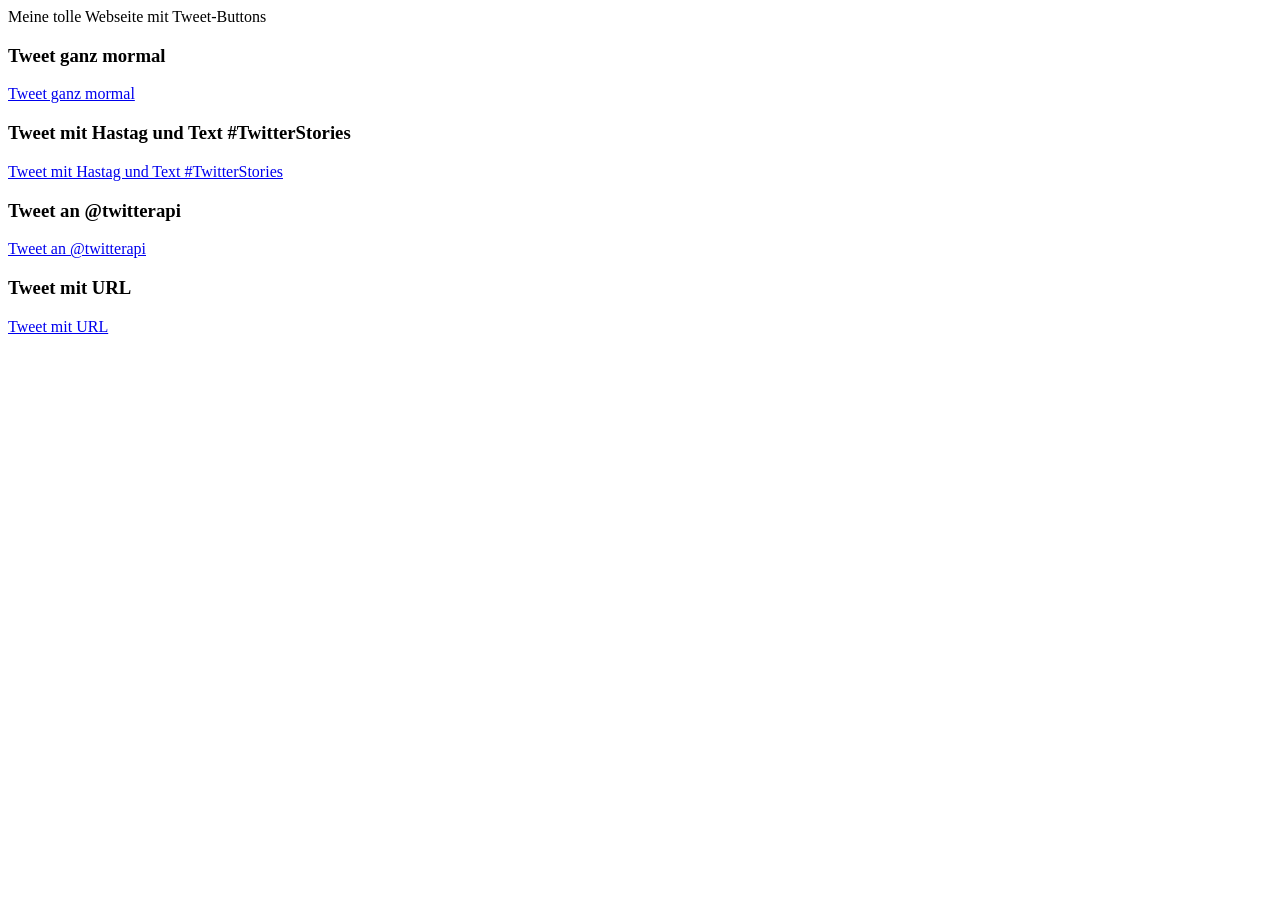
<file: excercise/06_twitter/01_tweet_button.html>
<!DOCTYPE HTML PUBLIC "-//W3C//DTD HTML 4.01 Transitional//EN"
        "http://www.w3.org/TR/html4/loose.dtd">
<html>
<head>
    <title>Tweet-Button</title>
</head>
<body>
    Meine tolle Webseite mit Tweet-Buttons

    <script>!function(d,s,id){var js,fjs=d.getElementsByTagName(s)[0];if(!d.getElementById(id)){js=d.createElement(s);js.id=id;js.src="https://platform.twitter.com/widgets.js";fjs.parentNode.insertBefore(js,fjs);}}(document,"script","twitter-wjs");</script>

    <p>
        <h3>Tweet ganz mormal</h3>
        <a href="https://twitter.com/share" class="twitter-share-button" data-lang="en">Tweet ganz mormal</a>
    </p>

    <p>
        <h3>Tweet mit Hastag und Text #TwitterStories</h3>
        <a href="https://twitter.com/intent/tweet?button_hashtag=TwitterStories&text=My%20story%20is%20about%20what's%20happening%20today" class="twitter-hashtag-button" data-lang="en" data-related="jasoncosta">Tweet mit Hastag und Text #TwitterStories</a>
    </p>

    <p>
        <h3>Tweet an @twitterapi</h3>
        <a href="https://twitter.com/intent/tweet?screen_name=twitterapi" class="twitter-mention-button" data-lang="en">Tweet an @twitterapi</a>
    </p>

    <p>
        <h3>Tweet mit URL</h3>
        <a href="https://twitter.com/share" class="twitter-share-button" data-url="http://bit.ly/twitter-api-announce" data-lang="en">Tweet mit URL</a>
    </p>

</body>
</html>
</file>
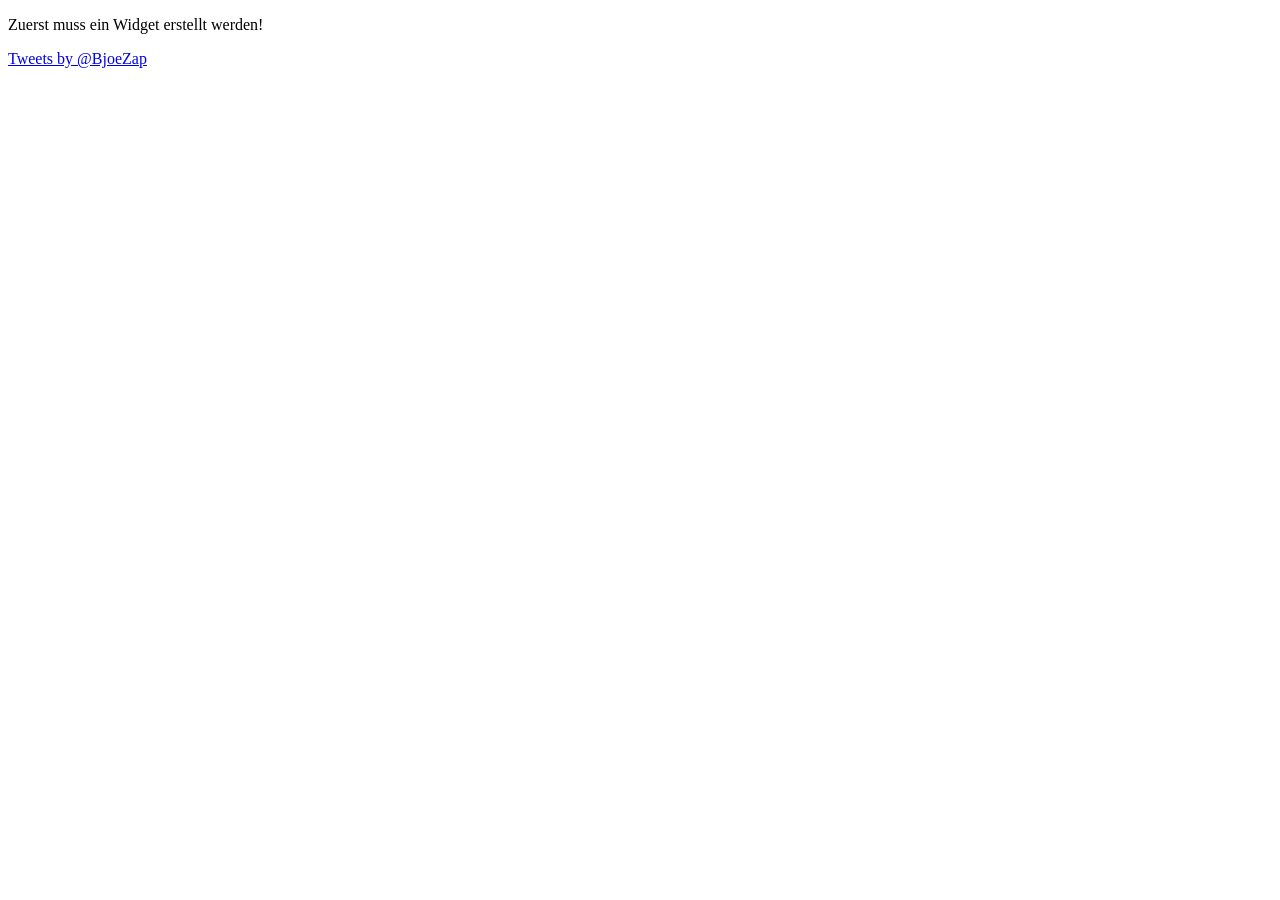
<file: excercise/06_twitter/03_timeline.html>
<!DOCTYPE HTML PUBLIC "-//W3C//DTD HTML 4.01 Transitional//EN"
        "http://www.w3.org/TR/html4/loose.dtd">
<html>
<head>
    <title>Timeline</title>
</head>
<body>
    <script>!function(d,s,id){var js,fjs=d.getElementsByTagName(s)[0];if(!d.getElementById(id)){js=d.createElement(s);js.id=id;js.src="http://platform.twitter.com/widgets.js";fjs.parentNode.insertBefore(js,fjs);}}(document,"script","twitter-wjs");</script>

    <p>Zuerst muss ein Widget erstellt werden!</p>

    <a class="twitter-timeline" href="https://twitter.com/BjoeZap" data-widget-id="299256690094768129">Tweets by @BjoeZap</a>
</body>
</html>
</file>
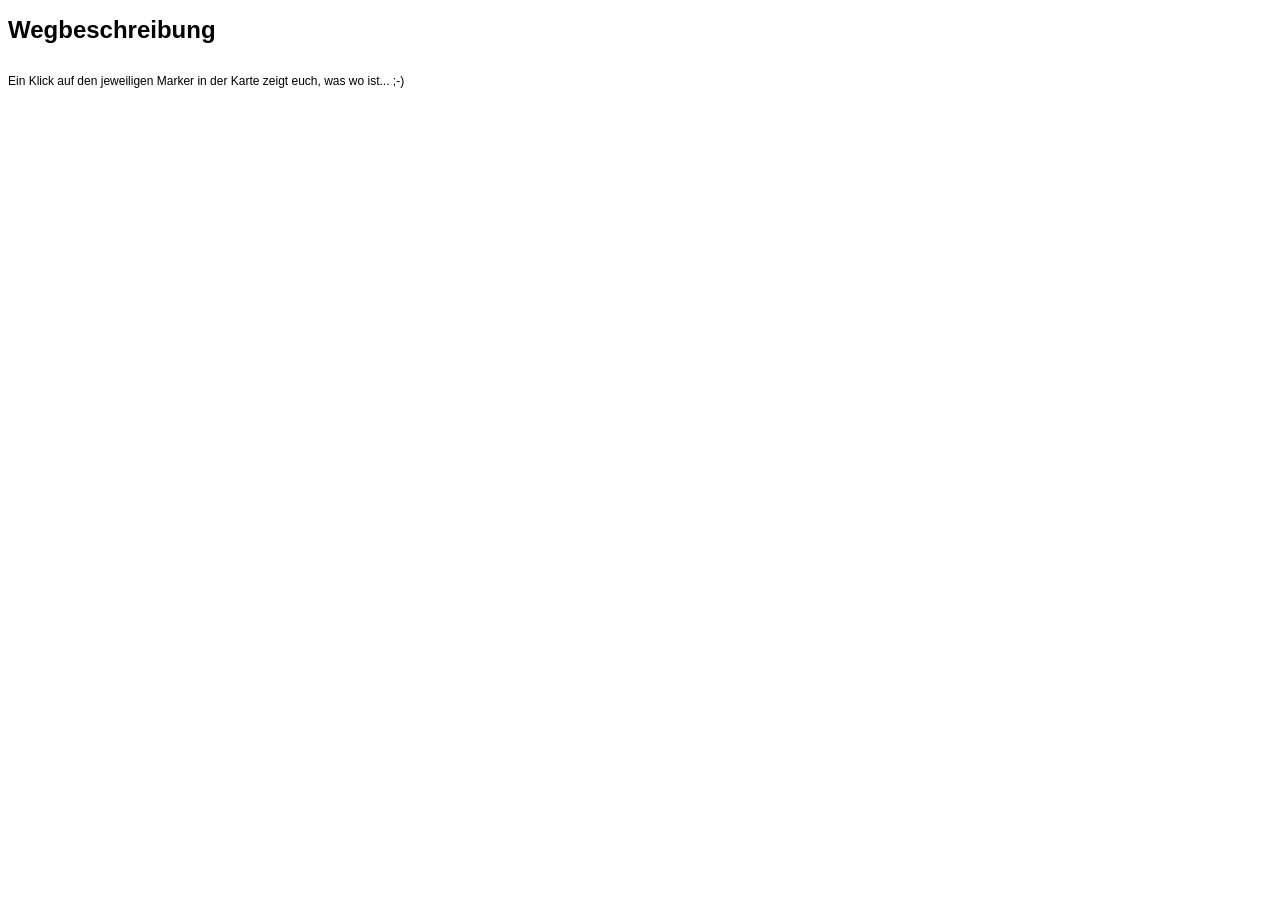
<file: excercise/08_google_maps/googlemaps.html>
<?xml version="1.0" ?>
<!DOCTYPE html PUBLIC "-//W3C//DTD XHTML 1.0 Transitional//EN"
    "http://www.w3.org/TR/xhtml1/DTD/xhtml1-transitional.dtd">
<html xmlns="http://www.w3.org/1999/xhtml">
<head>
	<title>Dein Weg zur SAE</title>
	<script type="text/javascript" src="http://maps.google.com/maps/api/js?sensor=false"></script>
</head>
<body style="font-family: Arial, Helvetica, Sans-Serif; font-size: 12px;">
<h1>Wegbeschreibung</h1>

<br />
Ein Klick auf den jeweiligen Marker in der Karte zeigt euch, was wo ist... ;-)

<br /><br />

<!-- Karte integrieren sowie Breite und Höhe festlegen -->
<div id="map" style="width: 950px; height: 600px"></div> <!-- Falls im Browser kein Javascript aktiviert ist wird diese Meldung ausgegeben -->
<noscript>Du mußt in deinem Browser JavaScript aktivieren um Google Maps zu verwenden</noscript>
<script type="text/javascript">
//<![CDATA[
window.onload = function() {
	
}
//]]>
</script>

</body>
</html>
</file>
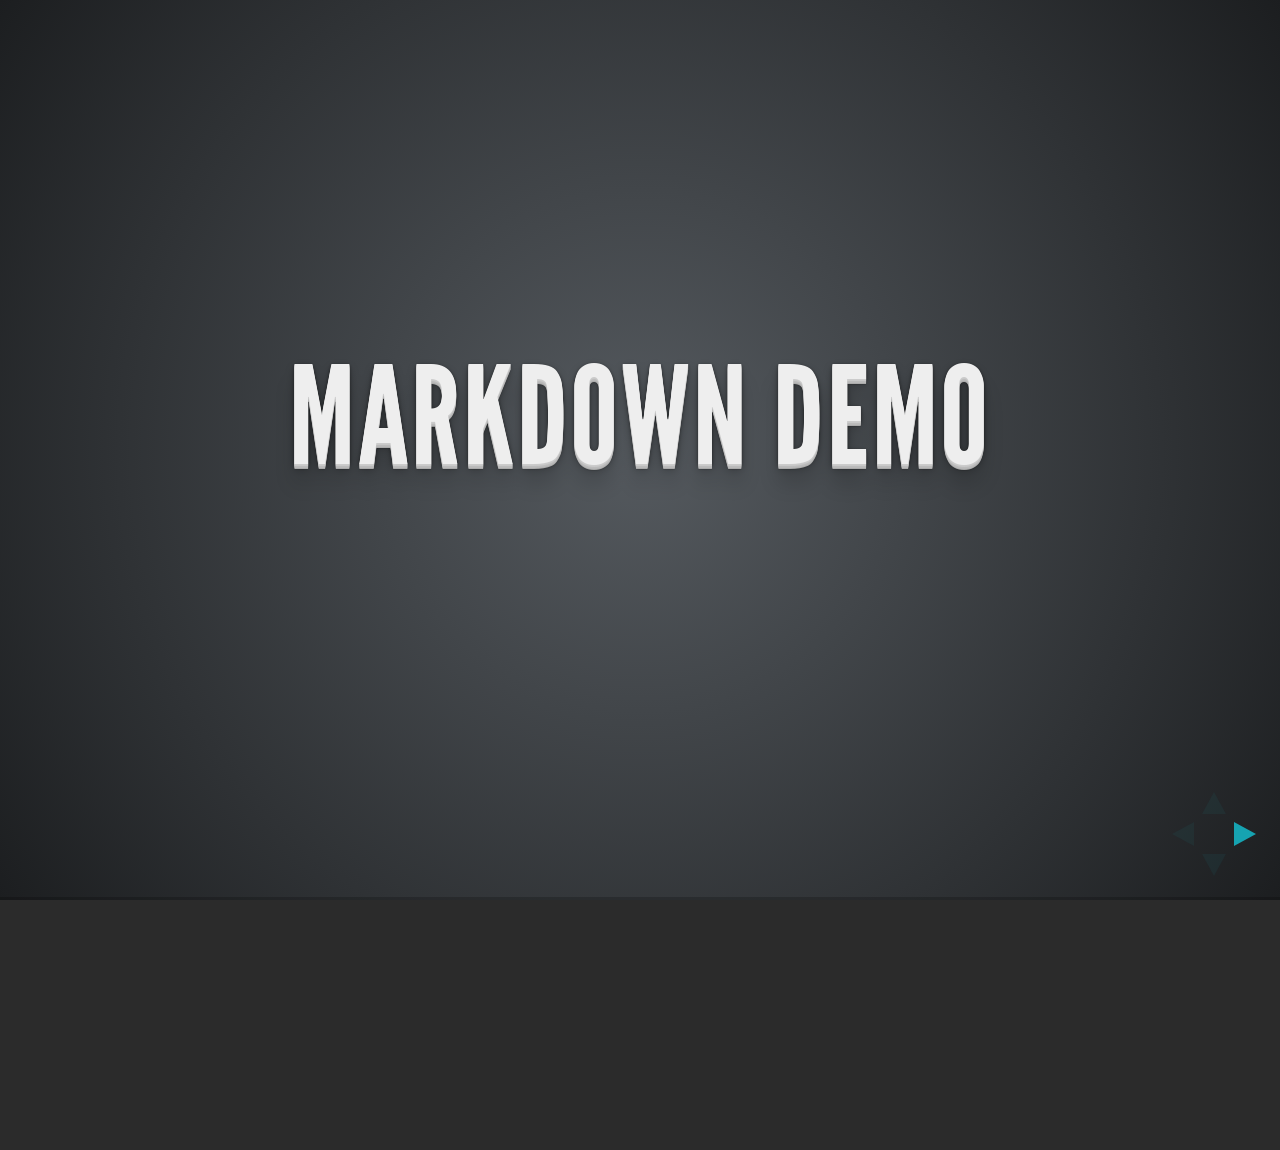
<file: plugin/markdown/example.html>
<!doctype html>
<html lang="en">

	<head>
		<meta charset="utf-8">

		<title>reveal.js - Markdown Demo</title>

		<link rel="stylesheet" href="../../css/reveal.css">
		<link rel="stylesheet" href="../../css/theme/default.css" id="theme">

        <link rel="stylesheet" href="../../lib/css/zenburn.css">
	</head>

	<body>

		<div class="reveal">

			<div class="slides">

                <!-- Use external markdown resource, separate slides by three newlines; vertical slides by two newlines -->
                <section data-markdown="example.md" data-separator="^\n\n\n" data-vertical="^\n\n"></section>

                <!-- Slides are separated by three dashes (quick 'n dirty regular expression) -->
                <section data-markdown data-separator="---">
                    <script type="text/template">
                        ## Demo 1
                        Slide 1
                        ---
                        ## Demo 1
                        Slide 2
                        ---
                        ## Demo 1
                        Slide 3
                    </script>
                </section>

                <!-- Slides are separated by newline + three dashes + newline, vertical slides identical but two dashes -->
                <section data-markdown data-separator="^\n---\n$" data-vertical="^\n--\n$">
                    <script type="text/template">
                        ## Demo 2
                        Slide 1.1

                        --

                        ## Demo 2
                        Slide 1.2

                        ---

                        ## Demo 2
                        Slide 2
                    </script>
                </section>

                <!-- No "extra" slides, since there are no separators defined (so they'll become horizontal rulers) -->
                <section data-markdown>
                    <script type="text/template">
                        A

                        ---

                        B

                        ---

                        C
                    </script>
                </section>

                <!-- Slide attributes -->
                <section data-markdown>
                    <script type="text/template">
                        <!-- .slide: data-background="#000000" -->
                        ## Slide attributes
                    </script>
                </section>

                <!-- Element attributes -->
                <section data-markdown>
                    <script type="text/template">
                        ## Element attributes
                        - Item 1 <!-- .element: class="fragment" data-fragment-index="2" -->
                        - Item 2 <!-- .element: class="fragment" data-fragment-index="1" -->
                    </script>
                </section>

                <!-- Code -->
                <section data-markdown>
                    <script type="text/template">
                        ```php
                        public function foo()
                        {
                            $foo = array(
                                'bar' => 'bar'
                            )
                        }
                        ```
                    </script>
                </section>

            </div>
		</div>

		<script src="../../lib/js/head.min.js"></script>
		<script src="../../js/reveal.js"></script>

		<script>

			Reveal.initialize({
				controls: true,
				progress: true,
				history: true,
				center: true,

				// Optional libraries used to extend on reveal.js
				dependencies: [
					{ src: '../../lib/js/classList.js', condition: function() { return !document.body.classList; } },
					{ src: 'marked.js', condition: function() { return !!document.querySelector( '[data-markdown]' ); } },
                    { src: 'markdown.js', condition: function() { return !!document.querySelector( '[data-markdown]' ); } },
                    { src: '../highlight/highlight.js', async: true, callback: function() { hljs.initHighlightingOnLoad(); } },
					{ src: '../notes/notes.js' }
				]
			});

		</script>

	</body>
</html>
</file>
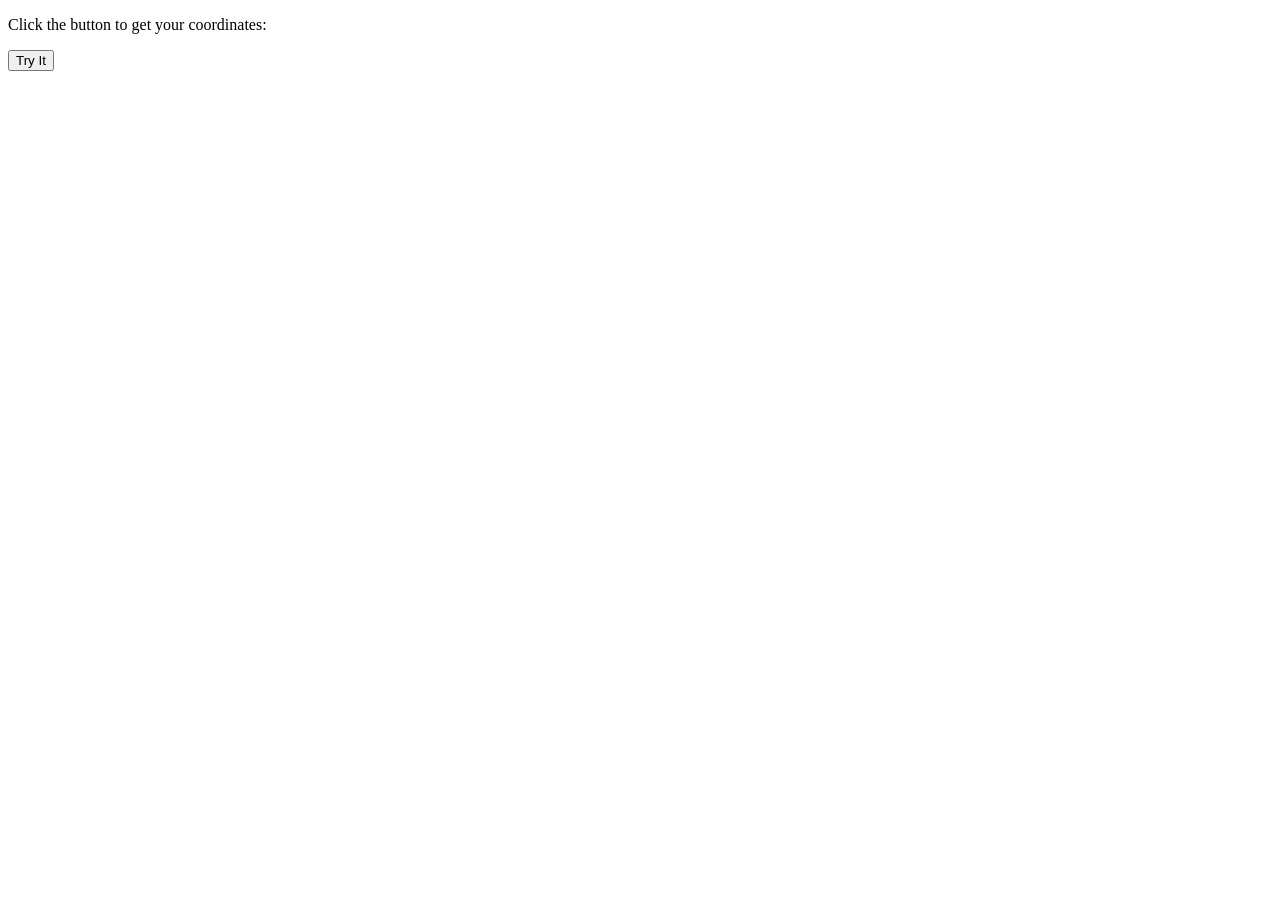
<file: stuff/js_geotagging/geolocation.html>
<!DOCTYPE html>
<html>
<body>
<p id="demo">Click the button to get your coordinates:</p>
<button onclick="getLocation()">Try It</button>
<script>
    var x=document.getElementById("demo");
    function getLocation()
    {
        if (navigator.geolocation)
        {
            navigator.geolocation.getCurrentPosition(showPosition);
        }
        else{x.innerHTML="Geolocation is not supported by this browser.";}
    }
    function showPosition(position)
    {
        x.innerHTML="Latitude: " + position.coords.latitude +
                "<br>Longitude: " + position.coords.longitude;
    }
</script>
</body>
</html>
</file>
<file: css/reveal.css>
@charset "UTF-8";

/*!
 * reveal.js
 * http://lab.hakim.se/reveal-js
 * MIT licensed
 *
 * Copyright (C) 2014 Hakim El Hattab, http://hakim.se
 */


/*********************************************
 * RESET STYLES
 *********************************************/

html, body, .reveal div, .reveal span, .reveal applet, .reveal object, .reveal iframe,
.reveal h1, .reveal h2, .reveal h3, .reveal h4, .reveal h5, .reveal h6, .reveal p, .reveal blockquote, .reveal pre,
.reveal a, .reveal abbr, .reveal acronym, .reveal address, .reveal big, .reveal cite, .reveal code,
.reveal del, .reveal dfn, .reveal em, .reveal img, .reveal ins, .reveal kbd, .reveal q, .reveal s, .reveal samp,
.reveal small, .reveal strike, .reveal strong, .reveal sub, .reveal sup, .reveal tt, .reveal var,
.reveal b, .reveal u, .reveal i, .reveal center,
.reveal dl, .reveal dt, .reveal dd, .reveal ol, .reveal ul, .reveal li,
.reveal fieldset, .reveal form, .reveal label, .reveal legend,
.reveal table, .reveal caption, .reveal tbody, .reveal tfoot, .reveal thead, .reveal tr, .reveal th, .reveal td,
.reveal article, .reveal aside, .reveal canvas, .reveal details, .reveal embed,
.reveal figure, .reveal figcaption, .reveal footer, .reveal header, .reveal hgroup,
.reveal menu, .reveal nav, .reveal output, .reveal ruby, .reveal section, .reveal summary,
.reveal time, .reveal mark, .reveal audio, video {
	margin: 0;
	padding: 0;
	border: 0;
	font-size: 100%;
	font: inherit;
	vertical-align: baseline;
}

.reveal article, .reveal aside, .reveal details, .reveal figcaption, .reveal figure,
.reveal footer, .reveal header, .reveal hgroup, .reveal menu, .reveal nav, .reveal section {
	display: block;
}


/*********************************************
 * GLOBAL STYLES
 *********************************************/

html,
body {
	width: 100%;
	height: 100%;
	overflow: hidden;
}

body {
	position: relative;
	line-height: 1;
}

::selection {
	background: #FF5E99;
	color: #fff;
	text-shadow: none;
}


/*********************************************
 * HEADERS
 *********************************************/

.reveal h1,
.reveal h2,
.reveal h3,
.reveal h4,
.reveal h5,
.reveal h6 {
	-webkit-hyphens: auto;
	   -moz-hyphens: auto;
	        hyphens: auto;

	word-wrap: break-word;
	line-height: 1;
}

.reveal h1 { font-size: 3.77em; }
.reveal h2 { font-size: 2.11em;	}
.reveal h3 { font-size: 1.55em;	}
.reveal h4 { font-size: 1em;	}


/*********************************************
 * VIEW FRAGMENTS
 *********************************************/

.reveal .slides section .fragment {
	opacity: 0;

	-webkit-transition: all .2s ease;
	   -moz-transition: all .2s ease;
	    -ms-transition: all .2s ease;
	     -o-transition: all .2s ease;
	        transition: all .2s ease;
}
	.reveal .slides section .fragment.visible {
		opacity: 1;
	}

.reveal .slides section .fragment.grow {
	opacity: 1;
}
	.reveal .slides section .fragment.grow.visible {
		-webkit-transform: scale( 1.3 );
		   -moz-transform: scale( 1.3 );
		    -ms-transform: scale( 1.3 );
		     -o-transform: scale( 1.3 );
		        transform: scale( 1.3 );
	}

.reveal .slides section .fragment.shrink {
	opacity: 1;
}
	.reveal .slides section .fragment.shrink.visible {
		-webkit-transform: scale( 0.7 );
		   -moz-transform: scale( 0.7 );
		    -ms-transform: scale( 0.7 );
		     -o-transform: scale( 0.7 );
		        transform: scale( 0.7 );
	}

.reveal .slides section .fragment.zoom-in {
	opacity: 0;

	-webkit-transform: scale( 0.1 );
	   -moz-transform: scale( 0.1 );
	    -ms-transform: scale( 0.1 );
	     -o-transform: scale( 0.1 );
	        transform: scale( 0.1 );
}

	.reveal .slides section .fragment.zoom-in.visible {
		opacity: 1;

		-webkit-transform: scale( 1 );
		   -moz-transform: scale( 1 );
		    -ms-transform: scale( 1 );
		     -o-transform: scale( 1 );
		        transform: scale( 1 );
	}

.reveal .slides section .fragment.roll-in {
	opacity: 0;

	-webkit-transform: rotateX( 90deg );
	   -moz-transform: rotateX( 90deg );
	    -ms-transform: rotateX( 90deg );
	     -o-transform: rotateX( 90deg );
	        transform: rotateX( 90deg );
}
	.reveal .slides section .fragment.roll-in.visible {
		opacity: 1;

		-webkit-transform: rotateX( 0 );
		   -moz-transform: rotateX( 0 );
		    -ms-transform: rotateX( 0 );
		     -o-transform: rotateX( 0 );
		        transform: rotateX( 0 );
	}

.reveal .slides section .fragment.fade-out {
	opacity: 1;
}
	.reveal .slides section .fragment.fade-out.visible {
		opacity: 0;
	}

.reveal .slides section .fragment.semi-fade-out {
	opacity: 1;
}
	.reveal .slides section .fragment.semi-fade-out.visible {
		opacity: 0.5;
	}

.reveal .slides section .fragment.current-visible {
	opacity:0;
}

.reveal .slides section .fragment.current-visible.current-fragment {
	opacity:1;
}

.reveal .slides section .fragment.highlight-red,
.reveal .slides section .fragment.highlight-current-red,
.reveal .slides section .fragment.highlight-green,
.reveal .slides section .fragment.highlight-current-green,
.reveal .slides section .fragment.highlight-blue,
.reveal .slides section .fragment.highlight-current-blue {
	opacity: 1;
}
	.reveal .slides section .fragment.highlight-red.visible {
		color: #ff2c2d
	}
	.reveal .slides section .fragment.highlight-green.visible {
		color: #17ff2e;
	}
	.reveal .slides section .fragment.highlight-blue.visible {
		color: #1b91ff;
	}

.reveal .slides section .fragment.highlight-current-red.current-fragment {
	color: #ff2c2d
}
.reveal .slides section .fragment.highlight-current-green.current-fragment {
	color: #17ff2e;
}
.reveal .slides section .fragment.highlight-current-blue.current-fragment {
	color: #1b91ff;
}


/*********************************************
 * DEFAULT ELEMENT STYLES
 *********************************************/

/* Fixes issue in Chrome where italic fonts did not appear when printing to PDF */
.reveal:after {
  content: '';
  font-style: italic;
}

.reveal iframe {
	z-index: 1;
}

/* Ensure certain elements are never larger than the slide itself */
.reveal img,
.reveal video,
.reveal iframe {
	max-width: 95%;
	max-height: 95%;
}

/** Prevents layering issues in certain browser/transition combinations */
.reveal a {
	position: relative;
}

.reveal strong,
.reveal b {
	font-weight: bold;
}

.reveal em,
.reveal i {
	font-style: italic;
}

.reveal ol,
.reveal ul {
	display: inline-block;

	text-align: left;
	margin: 0 0 0 1em;
}

.reveal ol {
	list-style-type: decimal;
}

.reveal ul {
	list-style-type: disc;
}

.reveal ul ul {
	list-style-type: square;
}

.reveal ul ul ul {
	list-style-type: circle;
}

.reveal ul ul,
.reveal ul ol,
.reveal ol ol,
.reveal ol ul {
	display: block;
	margin-left: 40px;
}

.reveal p {
	margin-bottom: 10px;
	line-height: 1.2em;
}

.reveal q,
.reveal blockquote {
	quotes: none;
}

.reveal blockquote {
	display: block;
	position: relative;
	width: 70%;
	margin: 5px auto;
	padding: 5px;

	font-style: italic;
	background: rgba(255, 255, 255, 0.05);
	box-shadow: 0px 0px 2px rgba(0,0,0,0.2);
}
	.reveal blockquote p:first-child,
	.reveal blockquote p:last-child {
		display: inline-block;
	}

.reveal q {
	font-style: italic;
}

.reveal pre {
	display: block;
	position: relative;
	width: 90%;
	margin: 15px auto;

	text-align: left;
	font-size: 0.55em;
	font-family: monospace;
	line-height: 1.2em;

	word-wrap: break-word;

	box-shadow: 0px 0px 6px rgba(0,0,0,0.3);
}
.reveal code {
	font-family: monospace;
}
.reveal pre code {
	padding: 5px;
	overflow: auto;
	max-height: 400px;
	word-wrap: normal;
}
.reveal pre.stretch code {
	height: 100%;
	max-height: 100%;

	-webkit-box-sizing: border-box;
	   -moz-box-sizing: border-box;
	        box-sizing: border-box;
}

.reveal table th,
.reveal table td {
	text-align: left;
	padding-right: .3em;
}

.reveal table th {
	font-weight: bold;
}

.reveal sup {
	vertical-align: super;
}
.reveal sub {
	vertical-align: sub;
}

.reveal small {
	display: inline-block;
	font-size: 0.6em;
	line-height: 1.2em;
	vertical-align: top;
}

.reveal small * {
	vertical-align: top;
}

.reveal .stretch {
	max-width: none;
	max-height: none;
}


/*********************************************
 * CONTROLS
 *********************************************/

.reveal .controls {
	display: none;
	position: fixed;
	width: 110px;
	height: 110px;
	z-index: 30;
	right: 10px;
	bottom: 10px;
}

.reveal .controls div {
	position: absolute;
	opacity: 0.05;
	width: 0;
	height: 0;
	border: 12px solid transparent;

	-moz-transform: scale(.9999);

	-webkit-transition: all 0.2s ease;
	   -moz-transition: all 0.2s ease;
	    -ms-transition: all 0.2s ease;
	     -o-transition: all 0.2s ease;
	        transition: all 0.2s ease;
}

.reveal .controls div.enabled {
	opacity: 0.7;
	cursor: pointer;
}

.reveal .controls div.enabled:active {
	margin-top: 1px;
}

	.reveal .controls div.navigate-left {
		top: 42px;

		border-right-width: 22px;
		border-right-color: #eee;
	}
		.reveal .controls div.navigate-left.fragmented {
			opacity: 0.3;
		}

	.reveal .controls div.navigate-right {
		left: 74px;
		top: 42px;

		border-left-width: 22px;
		border-left-color: #eee;
	}
		.reveal .controls div.navigate-right.fragmented {
			opacity: 0.3;
		}

	.reveal .controls div.navigate-up {
		left: 42px;

		border-bottom-width: 22px;
		border-bottom-color: #eee;
	}
		.reveal .controls div.navigate-up.fragmented {
			opacity: 0.3;
		}

	.reveal .controls div.navigate-down {
		left: 42px;
		top: 74px;

		border-top-width: 22px;
		border-top-color: #eee;
	}
		.reveal .controls div.navigate-down.fragmented {
			opacity: 0.3;
		}


/*********************************************
 * PROGRESS BAR
 *********************************************/

.reveal .progress {
	position: fixed;
	display: none;
	height: 3px;
	width: 100%;
	bottom: 0;
	left: 0;
	z-index: 10;
}
	.reveal .progress:after {
		content: '';
		display: 'block';
		position: absolute;
		height: 20px;
		width: 100%;
		top: -20px;
	}
	.reveal .progress span {
		display: block;
		height: 100%;
		width: 0px;

		-webkit-transition: width 800ms cubic-bezier(0.260, 0.860, 0.440, 0.985);
		   -moz-transition: width 800ms cubic-bezier(0.260, 0.860, 0.440, 0.985);
		    -ms-transition: width 800ms cubic-bezier(0.260, 0.860, 0.440, 0.985);
		     -o-transition: width 800ms cubic-bezier(0.260, 0.860, 0.440, 0.985);
		        transition: width 800ms cubic-bezier(0.260, 0.860, 0.440, 0.985);
	}

/*********************************************
 * SLIDE NUMBER
 *********************************************/

.reveal .slide-number {
	position: fixed;
	display: block;
	right: 15px;
	bottom: 15px;
	opacity: 0.5;
	z-index: 31;
	font-size: 12px;
}

/*********************************************
 * SLIDES
 *********************************************/

.reveal {
	position: relative;
	width: 100%;
	height: 100%;

	-ms-touch-action: none;
}

.reveal .slides {
	position: absolute;
	width: 100%;
	height: 100%;
	left: 50%;
	top: 50%;

	overflow: visible;
	z-index: 1;
	text-align: center;

	-webkit-transition: -webkit-perspective .4s ease;
	   -moz-transition: -moz-perspective .4s ease;
	    -ms-transition: -ms-perspective .4s ease;
	     -o-transition: -o-perspective .4s ease;
	        transition: perspective .4s ease;

	-webkit-perspective: 600px;
	   -moz-perspective: 600px;
	    -ms-perspective: 600px;
	        perspective: 600px;

	-webkit-perspective-origin: 0px -100px;
	   -moz-perspective-origin: 0px -100px;
	    -ms-perspective-origin: 0px -100px;
	        perspective-origin: 0px -100px;
}

.reveal .slides>section {
	-ms-perspective: 600px;
}

.reveal .slides>section,
.reveal .slides>section>section {
	display: none;
	position: absolute;
	width: 100%;
	padding: 20px 0px;

	z-index: 10;
	line-height: 1.2em;
	font-weight: inherit;

	-webkit-transform-style: preserve-3d;
	   -moz-transform-style: preserve-3d;
	    -ms-transform-style: preserve-3d;
	        transform-style: preserve-3d;

	-webkit-transition: -webkit-transform-origin 800ms cubic-bezier(0.260, 0.860, 0.440, 0.985),
						-webkit-transform 800ms cubic-bezier(0.260, 0.860, 0.440, 0.985),
						visibility 800ms cubic-bezier(0.260, 0.860, 0.440, 0.985),
						opacity 800ms cubic-bezier(0.260, 0.860, 0.440, 0.985);
	   -moz-transition: -moz-transform-origin 800ms cubic-bezier(0.260, 0.860, 0.440, 0.985),
						-moz-transform 800ms cubic-bezier(0.260, 0.860, 0.440, 0.985),
						visibility 800ms cubic-bezier(0.260, 0.860, 0.440, 0.985),
						opacity 800ms cubic-bezier(0.260, 0.860, 0.440, 0.985);
	    -ms-transition: -ms-transform-origin 800ms cubic-bezier(0.260, 0.860, 0.440, 0.985),
						-ms-transform 800ms cubic-bezier(0.260, 0.860, 0.440, 0.985),
						visibility 800ms cubic-bezier(0.260, 0.860, 0.440, 0.985),
						opacity 800ms cubic-bezier(0.260, 0.860, 0.440, 0.985);
	     -o-transition: -o-transform-origin 800ms cubic-bezier(0.260, 0.860, 0.440, 0.985),
						-o-transform 800ms cubic-bezier(0.260, 0.860, 0.440, 0.985),
						visibility 800ms cubic-bezier(0.260, 0.860, 0.440, 0.985),
						opacity 800ms cubic-bezier(0.260, 0.860, 0.440, 0.985);
	        transition: transform-origin 800ms cubic-bezier(0.260, 0.860, 0.440, 0.985),
						transform 800ms cubic-bezier(0.260, 0.860, 0.440, 0.985),
						visibility 800ms cubic-bezier(0.260, 0.860, 0.440, 0.985),
						opacity 800ms cubic-bezier(0.260, 0.860, 0.440, 0.985);
}

/* Global transition speed settings */
.reveal[data-transition-speed="fast"] .slides section {
	-webkit-transition-duration: 400ms;
	   -moz-transition-duration: 400ms;
	    -ms-transition-duration: 400ms;
	        transition-duration: 400ms;
}
.reveal[data-transition-speed="slow"] .slides section {
	-webkit-transition-duration: 1200ms;
	   -moz-transition-duration: 1200ms;
	    -ms-transition-duration: 1200ms;
	        transition-duration: 1200ms;
}

/* Slide-specific transition speed overrides */
.reveal .slides section[data-transition-speed="fast"] {
	-webkit-transition-duration: 400ms;
	   -moz-transition-duration: 400ms;
	    -ms-transition-duration: 400ms;
	        transition-duration: 400ms;
}
.reveal .slides section[data-transition-speed="slow"] {
	-webkit-transition-duration: 1200ms;
	   -moz-transition-duration: 1200ms;
	    -ms-transition-duration: 1200ms;
	        transition-duration: 1200ms;
}

.reveal .slides>section {
	left: -50%;
	top: -50%;
}

.reveal .slides>section.stack {
	padding-top: 0;
	padding-bottom: 0;
}

.reveal .slides>section.present,
.reveal .slides>section>section.present {
	display: block;
	z-index: 11;
	opacity: 1;
}

.reveal.center,
.reveal.center .slides,
.reveal.center .slides section {
	min-height: auto !important;
}

/* Don't allow interaction with invisible slides */
.reveal .slides>section.future,
.reveal .slides>section>section.future,
.reveal .slides>section.past,
.reveal .slides>section>section.past {
	pointer-events: none;
}

.reveal.overview .slides>section,
.reveal.overview .slides>section>section {
	pointer-events: auto;
}



/*********************************************
 * DEFAULT TRANSITION
 *********************************************/

.reveal .slides>section[data-transition=default].past,
.reveal .slides>section.past {
	display: block;
	opacity: 0;

	-webkit-transform: translate3d(-100%, 0, 0) rotateY(-90deg) translate3d(-100%, 0, 0);
	   -moz-transform: translate3d(-100%, 0, 0) rotateY(-90deg) translate3d(-100%, 0, 0);
	    -ms-transform: translate3d(-100%, 0, 0) rotateY(-90deg) translate3d(-100%, 0, 0);
	        transform: translate3d(-100%, 0, 0) rotateY(-90deg) translate3d(-100%, 0, 0);
}
.reveal .slides>section[data-transition=default].future,
.reveal .slides>section.future {
	display: block;
	opacity: 0;

	-webkit-transform: translate3d(100%, 0, 0) rotateY(90deg) translate3d(100%, 0, 0);
	   -moz-transform: translate3d(100%, 0, 0) rotateY(90deg) translate3d(100%, 0, 0);
	    -ms-transform: translate3d(100%, 0, 0) rotateY(90deg) translate3d(100%, 0, 0);
	        transform: translate3d(100%, 0, 0) rotateY(90deg) translate3d(100%, 0, 0);
}

.reveal .slides>section>section[data-transition=default].past,
.reveal .slides>section>section.past {
	display: block;
	opacity: 0;

	-webkit-transform: translate3d(0, -300px, 0) rotateX(70deg) translate3d(0, -300px, 0);
	   -moz-transform: translate3d(0, -300px, 0) rotateX(70deg) translate3d(0, -300px, 0);
	    -ms-transform: translate3d(0, -300px, 0) rotateX(70deg) translate3d(0, -300px, 0);
	        transform: translate3d(0, -300px, 0) rotateX(70deg) translate3d(0, -300px, 0);
}
.reveal .slides>section>section[data-transition=default].future,
.reveal .slides>section>section.future {
	display: block;
	opacity: 0;

	-webkit-transform: translate3d(0, 300px, 0) rotateX(-70deg) translate3d(0, 300px, 0);
	   -moz-transform: translate3d(0, 300px, 0) rotateX(-70deg) translate3d(0, 300px, 0);
	    -ms-transform: translate3d(0, 300px, 0) rotateX(-70deg) translate3d(0, 300px, 0);
	        transform: translate3d(0, 300px, 0) rotateX(-70deg) translate3d(0, 300px, 0);
}


/*********************************************
 * CONCAVE TRANSITION
 *********************************************/

.reveal .slides>section[data-transition=concave].past,
.reveal.concave  .slides>section.past {
	-webkit-transform: translate3d(-100%, 0, 0) rotateY(90deg) translate3d(-100%, 0, 0);
	   -moz-transform: translate3d(-100%, 0, 0) rotateY(90deg) translate3d(-100%, 0, 0);
	    -ms-transform: translate3d(-100%, 0, 0) rotateY(90deg) translate3d(-100%, 0, 0);
	        transform: translate3d(-100%, 0, 0) rotateY(90deg) translate3d(-100%, 0, 0);
}
.reveal .slides>section[data-transition=concave].future,
.reveal.concave .slides>section.future {
	-webkit-transform: translate3d(100%, 0, 0) rotateY(-90deg) translate3d(100%, 0, 0);
	   -moz-transform: translate3d(100%, 0, 0) rotateY(-90deg) translate3d(100%, 0, 0);
	    -ms-transform: translate3d(100%, 0, 0) rotateY(-90deg) translate3d(100%, 0, 0);
	        transform: translate3d(100%, 0, 0) rotateY(-90deg) translate3d(100%, 0, 0);
}

.reveal .slides>section>section[data-transition=concave].past,
.reveal.concave .slides>section>section.past {
	-webkit-transform: translate3d(0, -80%, 0) rotateX(-70deg) translate3d(0, -80%, 0);
	   -moz-transform: translate3d(0, -80%, 0) rotateX(-70deg) translate3d(0, -80%, 0);
	    -ms-transform: translate3d(0, -80%, 0) rotateX(-70deg) translate3d(0, -80%, 0);
	        transform: translate3d(0, -80%, 0) rotateX(-70deg) translate3d(0, -80%, 0);
}
.reveal .slides>section>section[data-transition=concave].future,
.reveal.concave .slides>section>section.future {
	-webkit-transform: translate3d(0, 80%, 0) rotateX(70deg) translate3d(0, 80%, 0);
	   -moz-transform: translate3d(0, 80%, 0) rotateX(70deg) translate3d(0, 80%, 0);
	    -ms-transform: translate3d(0, 80%, 0) rotateX(70deg) translate3d(0, 80%, 0);
	        transform: translate3d(0, 80%, 0) rotateX(70deg) translate3d(0, 80%, 0);
}


/*********************************************
 * ZOOM TRANSITION
 *********************************************/

.reveal .slides>section[data-transition=zoom],
.reveal.zoom .slides>section {
	-webkit-transition-timing-function: ease;
	   -moz-transition-timing-function: ease;
	    -ms-transition-timing-function: ease;
	     -o-transition-timing-function: ease;
	        transition-timing-function: ease;
}

.reveal .slides>section[data-transition=zoom].past,
.reveal.zoom .slides>section.past {
	opacity: 0;
	visibility: hidden;

	-webkit-transform: scale(16);
	   -moz-transform: scale(16);
	    -ms-transform: scale(16);
	     -o-transform: scale(16);
	        transform: scale(16);
}
.reveal .slides>section[data-transition=zoom].future,
.reveal.zoom .slides>section.future {
	opacity: 0;
	visibility: hidden;

	-webkit-transform: scale(0.2);
	   -moz-transform: scale(0.2);
	    -ms-transform: scale(0.2);
	     -o-transform: scale(0.2);
	        transform: scale(0.2);
}

.reveal .slides>section>section[data-transition=zoom].past,
.reveal.zoom .slides>section>section.past {
	-webkit-transform: translate(0, -150%);
	   -moz-transform: translate(0, -150%);
	    -ms-transform: translate(0, -150%);
	     -o-transform: translate(0, -150%);
	        transform: translate(0, -150%);
}
.reveal .slides>section>section[data-transition=zoom].future,
.reveal.zoom .slides>section>section.future {
	-webkit-transform: translate(0, 150%);
	   -moz-transform: translate(0, 150%);
	    -ms-transform: translate(0, 150%);
	     -o-transform: translate(0, 150%);
	        transform: translate(0, 150%);
}


/*********************************************
 * LINEAR TRANSITION
 *********************************************/

.reveal.linear section {
	-webkit-backface-visibility: hidden;
	   -moz-backface-visibility: hidden;
	    -ms-backface-visibility: hidden;
	        backface-visibility: hidden;
}

.reveal .slides>section[data-transition=linear].past,
.reveal.linear .slides>section.past {
	-webkit-transform: translate(-150%, 0);
	   -moz-transform: translate(-150%, 0);
	    -ms-transform: translate(-150%, 0);
	     -o-transform: translate(-150%, 0);
	        transform: translate(-150%, 0);
}
.reveal .slides>section[data-transition=linear].future,
.reveal.linear .slides>section.future {
	-webkit-transform: translate(150%, 0);
	   -moz-transform: translate(150%, 0);
	    -ms-transform: translate(150%, 0);
	     -o-transform: translate(150%, 0);
	        transform: translate(150%, 0);
}

.reveal .slides>section>section[data-transition=linear].past,
.reveal.linear .slides>section>section.past {
	-webkit-transform: translate(0, -150%);
	   -moz-transform: translate(0, -150%);
	    -ms-transform: translate(0, -150%);
	     -o-transform: translate(0, -150%);
	        transform: translate(0, -150%);
}
.reveal .slides>section>section[data-transition=linear].future,
.reveal.linear .slides>section>section.future {
	-webkit-transform: translate(0, 150%);
	   -moz-transform: translate(0, 150%);
	    -ms-transform: translate(0, 150%);
	     -o-transform: translate(0, 150%);
	        transform: translate(0, 150%);
}


/*********************************************
 * CUBE TRANSITION
 *********************************************/

.reveal.cube .slides {
	-webkit-perspective: 1300px;
	   -moz-perspective: 1300px;
	    -ms-perspective: 1300px;
	        perspective: 1300px;
}

.reveal.cube .slides section {
	padding: 30px;
	min-height: 700px;

	-webkit-backface-visibility: hidden;
	   -moz-backface-visibility: hidden;
	    -ms-backface-visibility: hidden;
	        backface-visibility: hidden;

	-webkit-box-sizing: border-box;
	   -moz-box-sizing: border-box;
	        box-sizing: border-box;
}
	.reveal.center.cube .slides section {
		min-height: auto;
	}
	.reveal.cube .slides section:not(.stack):before {
		content: '';
		position: absolute;
		display: block;
		width: 100%;
		height: 100%;
		left: 0;
		top: 0;
		background: rgba(0,0,0,0.1);
		border-radius: 4px;

		-webkit-transform: translateZ( -20px );
		   -moz-transform: translateZ( -20px );
		    -ms-transform: translateZ( -20px );
		     -o-transform: translateZ( -20px );
		        transform: translateZ( -20px );
	}
	.reveal.cube .slides section:not(.stack):after {
		content: '';
		position: absolute;
		display: block;
		width: 90%;
		height: 30px;
		left: 5%;
		bottom: 0;
		background: none;
		z-index: 1;

		border-radius: 4px;
		box-shadow: 0px 95px 25px rgba(0,0,0,0.2);

		-webkit-transform: translateZ(-90px) rotateX( 65deg );
		   -moz-transform: translateZ(-90px) rotateX( 65deg );
		    -ms-transform: translateZ(-90px) rotateX( 65deg );
		     -o-transform: translateZ(-90px) rotateX( 65deg );
		        transform: translateZ(-90px) rotateX( 65deg );
	}

.reveal.cube .slides>section.stack {
	padding: 0;
	background: none;
}

.reveal.cube .slides>section.past {
	-webkit-transform-origin: 100% 0%;
	   -moz-transform-origin: 100% 0%;
	    -ms-transform-origin: 100% 0%;
	        transform-origin: 100% 0%;

	-webkit-transform: translate3d(-100%, 0, 0) rotateY(-90deg);
	   -moz-transform: translate3d(-100%, 0, 0) rotateY(-90deg);
	    -ms-transform: translate3d(-100%, 0, 0) rotateY(-90deg);
	        transform: translate3d(-100%, 0, 0) rotateY(-90deg);
}

.reveal.cube .slides>section.future {
	-webkit-transform-origin: 0% 0%;
	   -moz-transform-origin: 0% 0%;
	    -ms-transform-origin: 0% 0%;
	        transform-origin: 0% 0%;

	-webkit-transform: translate3d(100%, 0, 0) rotateY(90deg);
	   -moz-transform: translate3d(100%, 0, 0) rotateY(90deg);
	    -ms-transform: translate3d(100%, 0, 0) rotateY(90deg);
	        transform: translate3d(100%, 0, 0) rotateY(90deg);
}

.reveal.cube .slides>section>section.past {
	-webkit-transform-origin: 0% 100%;
	   -moz-transform-origin: 0% 100%;
	    -ms-transform-origin: 0% 100%;
	        transform-origin: 0% 100%;

	-webkit-transform: translate3d(0, -100%, 0) rotateX(90deg);
	   -moz-transform: translate3d(0, -100%, 0) rotateX(90deg);
	    -ms-transform: translate3d(0, -100%, 0) rotateX(90deg);
	        transform: translate3d(0, -100%, 0) rotateX(90deg);
}

.reveal.cube .slides>section>section.future {
	-webkit-transform-origin: 0% 0%;
	   -moz-transform-origin: 0% 0%;
	    -ms-transform-origin: 0% 0%;
	        transform-origin: 0% 0%;

	-webkit-transform: translate3d(0, 100%, 0) rotateX(-90deg);
	   -moz-transform: translate3d(0, 100%, 0) rotateX(-90deg);
	    -ms-transform: translate3d(0, 100%, 0) rotateX(-90deg);
	        transform: translate3d(0, 100%, 0) rotateX(-90deg);
}


/*********************************************
 * PAGE TRANSITION
 *********************************************/

.reveal.page .slides {
	-webkit-perspective-origin: 0% 50%;
	   -moz-perspective-origin: 0% 50%;
	    -ms-perspective-origin: 0% 50%;
	        perspective-origin: 0% 50%;

	-webkit-perspective: 3000px;
	   -moz-perspective: 3000px;
	    -ms-perspective: 3000px;
	        perspective: 3000px;
}

.reveal.page .slides section {
	padding: 30px;
	min-height: 700px;

	-webkit-box-sizing: border-box;
	   -moz-box-sizing: border-box;
	        box-sizing: border-box;
}
	.reveal.page .slides section.past {
		z-index: 12;
	}
	.reveal.page .slides section:not(.stack):before {
		content: '';
		position: absolute;
		display: block;
		width: 100%;
		height: 100%;
		left: 0;
		top: 0;
		background: rgba(0,0,0,0.1);

		-webkit-transform: translateZ( -20px );
		   -moz-transform: translateZ( -20px );
		    -ms-transform: translateZ( -20px );
		     -o-transform: translateZ( -20px );
		        transform: translateZ( -20px );
	}
	.reveal.page .slides section:not(.stack):after {
		content: '';
		position: absolute;
		display: block;
		width: 90%;
		height: 30px;
		left: 5%;
		bottom: 0;
		background: none;
		z-index: 1;

		border-radius: 4px;
		box-shadow: 0px 95px 25px rgba(0,0,0,0.2);

		-webkit-transform: translateZ(-90px) rotateX( 65deg );
	}

.reveal.page .slides>section.stack {
	padding: 0;
	background: none;
}

.reveal.page .slides>section.past {
	-webkit-transform-origin: 0% 0%;
	   -moz-transform-origin: 0% 0%;
	    -ms-transform-origin: 0% 0%;
	        transform-origin: 0% 0%;

	-webkit-transform: translate3d(-40%, 0, 0) rotateY(-80deg);
	   -moz-transform: translate3d(-40%, 0, 0) rotateY(-80deg);
	    -ms-transform: translate3d(-40%, 0, 0) rotateY(-80deg);
	        transform: translate3d(-40%, 0, 0) rotateY(-80deg);
}

.reveal.page .slides>section.future {
	-webkit-transform-origin: 100% 0%;
	   -moz-transform-origin: 100% 0%;
	    -ms-transform-origin: 100% 0%;
	        transform-origin: 100% 0%;

	-webkit-transform: translate3d(0, 0, 0);
	   -moz-transform: translate3d(0, 0, 0);
	    -ms-transform: translate3d(0, 0, 0);
	        transform: translate3d(0, 0, 0);
}

.reveal.page .slides>section>section.past {
	-webkit-transform-origin: 0% 0%;
	   -moz-transform-origin: 0% 0%;
	    -ms-transform-origin: 0% 0%;
	        transform-origin: 0% 0%;

	-webkit-transform: translate3d(0, -40%, 0) rotateX(80deg);
	   -moz-transform: translate3d(0, -40%, 0) rotateX(80deg);
	    -ms-transform: translate3d(0, -40%, 0) rotateX(80deg);
	        transform: translate3d(0, -40%, 0) rotateX(80deg);
}

.reveal.page .slides>section>section.future {
	-webkit-transform-origin: 0% 100%;
	   -moz-transform-origin: 0% 100%;
	    -ms-transform-origin: 0% 100%;
	        transform-origin: 0% 100%;

	-webkit-transform: translate3d(0, 0, 0);
	   -moz-transform: translate3d(0, 0, 0);
	    -ms-transform: translate3d(0, 0, 0);
	        transform: translate3d(0, 0, 0);
}


/*********************************************
 * FADE TRANSITION
 *********************************************/

.reveal .slides section[data-transition=fade],
.reveal.fade .slides section,
.reveal.fade .slides>section>section {
    -webkit-transform: none;
	   -moz-transform: none;
	    -ms-transform: none;
	     -o-transform: none;
	        transform: none;

	-webkit-transition: opacity 0.5s;
	   -moz-transition: opacity 0.5s;
	    -ms-transition: opacity 0.5s;
	     -o-transition: opacity 0.5s;
	        transition: opacity 0.5s;
}


.reveal.fade.overview .slides section,
.reveal.fade.overview .slides>section>section,
.reveal.fade.overview-deactivating .slides section,
.reveal.fade.overview-deactivating .slides>section>section {
	-webkit-transition: none;
	   -moz-transition: none;
	    -ms-transition: none;
	     -o-transition: none;
	        transition: none;
}


/*********************************************
 * NO TRANSITION
 *********************************************/

.reveal .slides section[data-transition=none],
.reveal.none .slides section {
	-webkit-transform: none;
	   -moz-transform: none;
	    -ms-transform: none;
	     -o-transform: none;
	        transform: none;

	-webkit-transition: none;
	   -moz-transition: none;
	    -ms-transition: none;
	     -o-transition: none;
	        transition: none;
}


/*********************************************
 * OVERVIEW
 *********************************************/

.reveal.overview .slides {
	-webkit-perspective-origin: 0% 0%;
	   -moz-perspective-origin: 0% 0%;
	    -ms-perspective-origin: 0% 0%;
	        perspective-origin: 0% 0%;

	-webkit-perspective: 700px;
	   -moz-perspective: 700px;
	    -ms-perspective: 700px;
	        perspective: 700px;
}

.reveal.overview .slides section {
	height: 600px;
	top: -300px !important;
	overflow: hidden;
	opacity: 1 !important;
	visibility: visible !important;
	cursor: pointer;
	background: rgba(0,0,0,0.1);
}
.reveal.overview .slides section .fragment {
	opacity: 1;
}
.reveal.overview .slides section:after,
.reveal.overview .slides section:before {
	display: none !important;
}
.reveal.overview .slides section>section {
	opacity: 1;
	cursor: pointer;
}
	.reveal.overview .slides section:hover {
		background: rgba(0,0,0,0.3);
	}
	.reveal.overview .slides section.present {
		background: rgba(0,0,0,0.3);
	}
.reveal.overview .slides>section.stack {
	padding: 0;
	top: 0 !important;
	background: none;
	overflow: visible;
}


/*********************************************
 * PAUSED MODE
 *********************************************/

.reveal .pause-overlay {
	position: absolute;
	top: 0;
	left: 0;
	width: 100%;
	height: 100%;
	background: black;
	visibility: hidden;
	opacity: 0;
	z-index: 100;

	-webkit-transition: all 1s ease;
	   -moz-transition: all 1s ease;
	    -ms-transition: all 1s ease;
	     -o-transition: all 1s ease;
	        transition: all 1s ease;
}
.reveal.paused .pause-overlay {
	visibility: visible;
	opacity: 1;
}


/*********************************************
 * FALLBACK
 *********************************************/

.no-transforms {
	overflow-y: auto;
}

.no-transforms .reveal .slides {
	position: relative;
	width: 80%;
	height: auto !important;
	top: 0;
	left: 50%;
	margin: 0;
	text-align: center;
}

.no-transforms .reveal .controls,
.no-transforms .reveal .progress {
	display: none !important;
}

.no-transforms .reveal .slides section {
	display: block !important;
	opacity: 1 !important;
	position: relative !important;
	height: auto;
	min-height: auto;
	top: 0;
	left: -50%;
	margin: 70px 0;

	-webkit-transform: none;
	   -moz-transform: none;
	    -ms-transform: none;
	     -o-transform: none;
	        transform: none;
}

.no-transforms .reveal .slides section section {
	left: 0;
}

.reveal .no-transition,
.reveal .no-transition * {
	-webkit-transition: none !important;
	   -moz-transition: none !important;
	    -ms-transition: none !important;
	     -o-transition: none !important;
	        transition: none !important;
}


/*********************************************
 * BACKGROUND STATES [DEPRECATED]
 *********************************************/

.reveal .state-background {
	position: absolute;
	width: 100%;
	height: 100%;
	background: rgba( 0, 0, 0, 0 );

	-webkit-transition: background 800ms ease;
	   -moz-transition: background 800ms ease;
	    -ms-transition: background 800ms ease;
	     -o-transition: background 800ms ease;
	        transition: background 800ms ease;
}
.alert .reveal .state-background {
	background: rgba( 200, 50, 30, 0.6 );
}
.soothe .reveal .state-background {
	background: rgba( 50, 200, 90, 0.4 );
}
.blackout .reveal .state-background {
	background: rgba( 0, 0, 0, 0.6 );
}
.whiteout .reveal .state-background {
	background: rgba( 255, 255, 255, 0.6 );
}
.cobalt .reveal .state-background {
	background: rgba( 22, 152, 213, 0.6 );
}
.mint .reveal .state-background {
	background: rgba( 22, 213, 75, 0.6 );
}
.submerge .reveal .state-background {
	background: rgba( 12, 25, 77, 0.6);
}
.lila .reveal .state-background {
	background: rgba( 180, 50, 140, 0.6 );
}
.sunset .reveal .state-background {
	background: rgba( 255, 122, 0, 0.6 );
}


/*********************************************
 * PER-SLIDE BACKGROUNDS
 *********************************************/

.reveal>.backgrounds {
	position: absolute;
	width: 100%;
	height: 100%;

	-webkit-perspective: 600px;
	   -moz-perspective: 600px;
	    -ms-perspective: 600px;
	        perspective: 600px;
}
	.reveal .slide-background {
		position: absolute;
		width: 100%;
		height: 100%;
		opacity: 0;
		visibility: hidden;

		background-color: rgba( 0, 0, 0, 0 );
		background-position: 50% 50%;
		background-repeat: no-repeat;
		background-size: cover;

		-webkit-transition: all 800ms cubic-bezier(0.260, 0.860, 0.440, 0.985);
		   -moz-transition: all 800ms cubic-bezier(0.260, 0.860, 0.440, 0.985);
		    -ms-transition: all 800ms cubic-bezier(0.260, 0.860, 0.440, 0.985);
		     -o-transition: all 800ms cubic-bezier(0.260, 0.860, 0.440, 0.985);
		        transition: all 800ms cubic-bezier(0.260, 0.860, 0.440, 0.985);
	}
	.reveal .slide-background.present {
		opacity: 1;
		visibility: visible;
	}

	.print-pdf .reveal .slide-background {
		opacity: 1 !important;
		visibility: visible !important;
	}

/* Immediate transition style */
.reveal[data-background-transition=none]>.backgrounds .slide-background,
.reveal>.backgrounds .slide-background[data-background-transition=none] {
	-webkit-transition: none;
	   -moz-transition: none;
	    -ms-transition: none;
	     -o-transition: none;
	        transition: none;
}

/* 2D slide */
.reveal[data-background-transition=slide]>.backgrounds .slide-background,
.reveal>.backgrounds .slide-background[data-background-transition=slide] {
	opacity: 1;

	-webkit-backface-visibility: hidden;
	   -moz-backface-visibility: hidden;
	    -ms-backface-visibility: hidden;
	        backface-visibility: hidden;
}
	.reveal[data-background-transition=slide]>.backgrounds .slide-background.past,
	.reveal>.backgrounds .slide-background.past[data-background-transition=slide] {
		-webkit-transform: translate(-100%, 0);
		   -moz-transform: translate(-100%, 0);
		    -ms-transform: translate(-100%, 0);
		     -o-transform: translate(-100%, 0);
		        transform: translate(-100%, 0);
	}
	.reveal[data-background-transition=slide]>.backgrounds .slide-background.future,
	.reveal>.backgrounds .slide-background.future[data-background-transition=slide] {
		-webkit-transform: translate(100%, 0);
		   -moz-transform: translate(100%, 0);
		    -ms-transform: translate(100%, 0);
		     -o-transform: translate(100%, 0);
		        transform: translate(100%, 0);
	}

	.reveal[data-background-transition=slide]>.backgrounds .slide-background>.slide-background.past,
	.reveal>.backgrounds .slide-background>.slide-background.past[data-background-transition=slide] {
		-webkit-transform: translate(0, -100%);
		   -moz-transform: translate(0, -100%);
		    -ms-transform: translate(0, -100%);
		     -o-transform: translate(0, -100%);
		        transform: translate(0, -100%);
	}
	.reveal[data-background-transition=slide]>.backgrounds .slide-background>.slide-background.future,
	.reveal>.backgrounds .slide-background>.slide-background.future[data-background-transition=slide] {
		-webkit-transform: translate(0, 100%);
		   -moz-transform: translate(0, 100%);
		    -ms-transform: translate(0, 100%);
		     -o-transform: translate(0, 100%);
		        transform: translate(0, 100%);
	}


/* Convex */
.reveal[data-background-transition=convex]>.backgrounds .slide-background.past,
.reveal>.backgrounds .slide-background.past[data-background-transition=convex] {
	opacity: 0;

	-webkit-transform: translate3d(-100%, 0, 0) rotateY(-90deg) translate3d(-100%, 0, 0);
	   -moz-transform: translate3d(-100%, 0, 0) rotateY(-90deg) translate3d(-100%, 0, 0);
	    -ms-transform: translate3d(-100%, 0, 0) rotateY(-90deg) translate3d(-100%, 0, 0);
	        transform: translate3d(-100%, 0, 0) rotateY(-90deg) translate3d(-100%, 0, 0);
}
.reveal[data-background-transition=convex]>.backgrounds .slide-background.future,
.reveal>.backgrounds .slide-background.future[data-background-transition=convex] {
	opacity: 0;

	-webkit-transform: translate3d(100%, 0, 0) rotateY(90deg) translate3d(100%, 0, 0);
	   -moz-transform: translate3d(100%, 0, 0) rotateY(90deg) translate3d(100%, 0, 0);
	    -ms-transform: translate3d(100%, 0, 0) rotateY(90deg) translate3d(100%, 0, 0);
	        transform: translate3d(100%, 0, 0) rotateY(90deg) translate3d(100%, 0, 0);
}

.reveal[data-background-transition=convex]>.backgrounds .slide-background>.slide-background.past,
.reveal>.backgrounds .slide-background>.slide-background.past[data-background-transition=convex] {
	opacity: 0;

	-webkit-transform: translate3d(0, -100%, 0) rotateX(90deg) translate3d(0, -100%, 0);
	   -moz-transform: translate3d(0, -100%, 0) rotateX(90deg) translate3d(0, -100%, 0);
	    -ms-transform: translate3d(0, -100%, 0) rotateX(90deg) translate3d(0, -100%, 0);
	        transform: translate3d(0, -100%, 0) rotateX(90deg) translate3d(0, -100%, 0);
}
.reveal[data-background-transition=convex]>.backgrounds .slide-background>.slide-background.future,
.reveal>.backgrounds .slide-background>.slide-background.future[data-background-transition=convex] {
	opacity: 0;

	-webkit-transform: translate3d(0, 100%, 0) rotateX(-90deg) translate3d(0, 100%, 0);
	   -moz-transform: translate3d(0, 100%, 0) rotateX(-90deg) translate3d(0, 100%, 0);
	    -ms-transform: translate3d(0, 100%, 0) rotateX(-90deg) translate3d(0, 100%, 0);
	        transform: translate3d(0, 100%, 0) rotateX(-90deg) translate3d(0, 100%, 0);
}


/* Concave */
.reveal[data-background-transition=concave]>.backgrounds .slide-background.past,
.reveal>.backgrounds .slide-background.past[data-background-transition=concave] {
	opacity: 0;

	-webkit-transform: translate3d(-100%, 0, 0) rotateY(90deg) translate3d(-100%, 0, 0);
	   -moz-transform: translate3d(-100%, 0, 0) rotateY(90deg) translate3d(-100%, 0, 0);
	    -ms-transform: translate3d(-100%, 0, 0) rotateY(90deg) translate3d(-100%, 0, 0);
	        transform: translate3d(-100%, 0, 0) rotateY(90deg) translate3d(-100%, 0, 0);
}
.reveal[data-background-transition=concave]>.backgrounds .slide-background.future,
.reveal>.backgrounds .slide-background.future[data-background-transition=concave] {
	opacity: 0;

	-webkit-transform: translate3d(100%, 0, 0) rotateY(-90deg) translate3d(100%, 0, 0);
	   -moz-transform: translate3d(100%, 0, 0) rotateY(-90deg) translate3d(100%, 0, 0);
	    -ms-transform: translate3d(100%, 0, 0) rotateY(-90deg) translate3d(100%, 0, 0);
	        transform: translate3d(100%, 0, 0) rotateY(-90deg) translate3d(100%, 0, 0);
}

.reveal[data-background-transition=concave]>.backgrounds .slide-background>.slide-background.past,
.reveal>.backgrounds .slide-background>.slide-background.past[data-background-transition=concave] {
	opacity: 0;

	-webkit-transform: translate3d(0, -100%, 0) rotateX(-90deg) translate3d(0, -100%, 0);
	   -moz-transform: translate3d(0, -100%, 0) rotateX(-90deg) translate3d(0, -100%, 0);
	    -ms-transform: translate3d(0, -100%, 0) rotateX(-90deg) translate3d(0, -100%, 0);
	        transform: translate3d(0, -100%, 0) rotateX(-90deg) translate3d(0, -100%, 0);
}
.reveal[data-background-transition=concave]>.backgrounds .slide-background>.slide-background.future,
.reveal>.backgrounds .slide-background>.slide-background.future[data-background-transition=concave] {
	opacity: 0;

	-webkit-transform: translate3d(0, 100%, 0) rotateX(90deg) translate3d(0, 100%, 0);
	   -moz-transform: translate3d(0, 100%, 0) rotateX(90deg) translate3d(0, 100%, 0);
	    -ms-transform: translate3d(0, 100%, 0) rotateX(90deg) translate3d(0, 100%, 0);
	        transform: translate3d(0, 100%, 0) rotateX(90deg) translate3d(0, 100%, 0);
}

/* Zoom */
.reveal[data-background-transition=zoom]>.backgrounds .slide-background,
.reveal>.backgrounds .slide-background[data-background-transition=zoom] {
	-webkit-transition-timing-function: ease;
	   -moz-transition-timing-function: ease;
	    -ms-transition-timing-function: ease;
	     -o-transition-timing-function: ease;
	        transition-timing-function: ease;
}

.reveal[data-background-transition=zoom]>.backgrounds .slide-background.past,
.reveal>.backgrounds .slide-background.past[data-background-transition=zoom] {
	opacity: 0;
	visibility: hidden;

	-webkit-transform: scale(16);
	   -moz-transform: scale(16);
	    -ms-transform: scale(16);
	     -o-transform: scale(16);
	        transform: scale(16);
}
.reveal[data-background-transition=zoom]>.backgrounds .slide-background.future,
.reveal>.backgrounds .slide-background.future[data-background-transition=zoom] {
	opacity: 0;
	visibility: hidden;

	-webkit-transform: scale(0.2);
	   -moz-transform: scale(0.2);
	    -ms-transform: scale(0.2);
	     -o-transform: scale(0.2);
	        transform: scale(0.2);
}

.reveal[data-background-transition=zoom]>.backgrounds .slide-background>.slide-background.past,
.reveal>.backgrounds .slide-background>.slide-background.past[data-background-transition=zoom] {
	opacity: 0;
		visibility: hidden;

		-webkit-transform: scale(16);
		   -moz-transform: scale(16);
		    -ms-transform: scale(16);
		     -o-transform: scale(16);
		        transform: scale(16);
}
.reveal[data-background-transition=zoom]>.backgrounds .slide-background>.slide-background.future,
.reveal>.backgrounds .slide-background>.slide-background.future[data-background-transition=zoom] {
	opacity: 0;
	visibility: hidden;

	-webkit-transform: scale(0.2);
	   -moz-transform: scale(0.2);
	    -ms-transform: scale(0.2);
	     -o-transform: scale(0.2);
	        transform: scale(0.2);
}


/* Global transition speed settings */
.reveal[data-transition-speed="fast"]>.backgrounds .slide-background {
	-webkit-transition-duration: 400ms;
	   -moz-transition-duration: 400ms;
	    -ms-transition-duration: 400ms;
	        transition-duration: 400ms;
}
.reveal[data-transition-speed="slow"]>.backgrounds .slide-background {
	-webkit-transition-duration: 1200ms;
	   -moz-transition-duration: 1200ms;
	    -ms-transition-duration: 1200ms;
	        transition-duration: 1200ms;
}


/*********************************************
 * RTL SUPPORT
 *********************************************/

.reveal.rtl .slides,
.reveal.rtl .slides h1,
.reveal.rtl .slides h2,
.reveal.rtl .slides h3,
.reveal.rtl .slides h4,
.reveal.rtl .slides h5,
.reveal.rtl .slides h6 {
	direction: rtl;
	font-family: sans-serif;
}

.reveal.rtl pre,
.reveal.rtl code {
	direction: ltr;
}

.reveal.rtl ol,
.reveal.rtl ul {
	text-align: right;
}

.reveal.rtl .progress span {
	float: right
}

/*********************************************
 * PARALLAX BACKGROUND
 *********************************************/

.reveal.has-parallax-background .backgrounds {
	-webkit-transition: all 0.8s ease;
	   -moz-transition: all 0.8s ease;
	    -ms-transition: all 0.8s ease;
	        transition: all 0.8s ease;
}

/* Global transition speed settings */
.reveal.has-parallax-background[data-transition-speed="fast"] .backgrounds {
	-webkit-transition-duration: 400ms;
	   -moz-transition-duration: 400ms;
	    -ms-transition-duration: 400ms;
	        transition-duration: 400ms;
}
.reveal.has-parallax-background[data-transition-speed="slow"] .backgrounds {
	-webkit-transition-duration: 1200ms;
	   -moz-transition-duration: 1200ms;
	    -ms-transition-duration: 1200ms;
	        transition-duration: 1200ms;
}


/*********************************************
 * LINK PREVIEW OVERLAY
 *********************************************/

 .reveal .preview-link-overlay {
 	position: absolute;
 	top: 0;
 	left: 0;
 	width: 100%;
 	height: 100%;
 	z-index: 1000;
 	background: rgba( 0, 0, 0, 0.9 );
 	opacity: 0;
 	visibility: hidden;

 	-webkit-transition: all 0.3s ease;
 	   -moz-transition: all 0.3s ease;
 	    -ms-transition: all 0.3s ease;
 	        transition: all 0.3s ease;
 }
 	.reveal .preview-link-overlay.visible {
 		opacity: 1;
 		visibility: visible;
 	}

 	.reveal .preview-link-overlay .spinner {
 		position: absolute;
 		display: block;
 		top: 50%;
 		left: 50%;
 		width: 32px;
 		height: 32px;
 		margin: -16px 0 0 -16px;
 		z-index: 10;
 		background-image: url([data-uri]%2F%2F%2F6%2Bvr8nJybW1tcDAwOjo6Nvb26ioqKOjo7Ozs%2FLy8vz8%2FAAAAAAAAAAAACH%2FC05FVFNDQVBFMi4wAwEAAAAh%2FhpDcmVhdGVkIHdpdGggYWpheGxvYWQuaW5mbwAh%[base64]%2FV%2FnmOM82XiHRLYKhKP1oZmADdEAAAh%2BQQJCgAAACwAAAAAIAAgAAAE6hDISWlZpOrNp1lGNRSdRpDUolIGw5RUYhhHukqFu8DsrEyqnWThGvAmhVlteBvojpTDDBUEIFwMFBRAmBkSgOrBFZogCASwBDEY%2FCZSg7GSE0gSCjQBMVG023xWBhklAnoEdhQEfyNqMIcKjhRsjEdnezB%2BA4k8gTwJhFuiW4dokXiloUepBAp5qaKpp6%2BHo7aWW54wl7obvEe0kRuoplCGepwSx2jJvqHEmGt6whJpGpfJCHmOoNHKaHx61WiSR92E4lbFoq%2BB6QDtuetcaBPnW6%2BO7wDHpIiK9SaVK5GgV543tzjgGcghAgAh%[base64]%2B%2BG%2Bw48edZPK%2BM6hLJpQg484enXIdQFSS1u6UhksENEQAAIfkECQoAAAAsAAAAACAAIAAABOcQyEmpGKLqzWcZRVUQnZYg1aBSh2GUVEIQ2aQOE%2BG%2BcD4ntpWkZQj1JIiZIogDFFyHI0UxQwFugMSOFIPJftfVAEoZLBbcLEFhlQiqGp1Vd140AUklUN3eCA51C1EWMzMCezCBBmkxVIVHBWd3HHl9JQOIJSdSnJ0TDKChCwUJjoWMPaGqDKannasMo6WnM562R5YluZRwur0wpgqZE7NKUm%2BFNRPIhjBJxKZteWuIBMN4zRMIVIhffcgojwCF117i4nlLnY5ztRLsnOk%2BaV%2BoJY7V7m76PdkS4trKcdg0Zc0tTcKkRAAAIfkECQoAAAAsAAAAACAAIAAABO4QyEkpKqjqzScpRaVkXZWQEximw1BSCUEIlDohrft6cpKCk5xid5MNJTaAIkekKGQkWyKHkvhKsR7ARmitkAYDYRIbUQRQjWBwJRzChi9CRlBcY1UN4g0%[base64]%[base64]%2BE71SRQeyqUToLA7VxF0JDyIQh%2FMVVPMt1ECZlfcjZJ9mIKoaTl1MRIl5o4CUKXOwmyrCInCKqcWtvadL2SYhyASyNDJ0uIiRMDjI0Fd30%2FiI2UA5GSS5UDj2l6NoqgOgN4gksEBgYFf0FDqKgHnyZ9OX8HrgYHdHpcHQULXAS2qKpENRg7eAMLC7kTBaixUYFkKAzWAAnLC7FLVxLWDBLKCwaKTULgEwbLA4hJtOkSBNqITT3xEgfLpBtzE%2FjiuL04RGEBgwWhShRgQExHBAAh%2BQQJCgAAACwAAAAAIAAgAAAE7xDISWlSqerNpyJKhWRdlSAVoVLCWk6JKlAqAavhO9UkUHsqlE6CwO1cRdCQ8iEIfzFVTzLdRAmZX3I2SfZiCqGk5dTESJeaOAlClzsJsqwiJwiqnFrb2nS9kmIcgEsjQydLiIlHehhpejaIjzh9eomSjZR%[base64]%2BE71SRQeyqUToLA7VxF0JDyIQh%[base64]%2BE71SRQeyqUToLA7VxF0JDyIQh%2FMVVPMt1ECZlfcjZJ9mIKoaTl1MRIl5o4CUKXOwmyrCInCKqcWtvadL2SYhyASyNDJ0uIiUd6GAULDJCRiXo1CpGXDJOUjY%2BYip9DhToJA4RBLwMLCwVDfRgbBAaqqoZ1XBMHswsHtxtFaH1iqaoGNgAIxRpbFAgfPQSqpbgGBqUD1wBXeCYp1AYZ19JJOYgH1KwA4UBvQwXUBxPqVD9L3sbp2BNk2xvvFPJd%2BMFCN6HAAIKgNggY0KtEBAAh%[base64]%2BvsYMDAzZQPC9VCNkDWUhGkuE5PxJNwiUK4UfLzOlD4WvzAHaoG9nxPi5d%2BjYUqfAhhykOFwJWiAAAIfkECQoAAAAsAAAAACAAIAAABPAQyElpUqnqzaciSoVkXVUMFaFSwlpOCcMYlErAavhOMnNLNo8KsZsMZItJEIDIFSkLGQoQTNhIsFehRww2CQLKF0tYGKYSg%2BygsZIuNqJksKgbfgIGepNo2cIUB3V1B3IvNiBYNQaDSTtfhhx0CwVPI0UJe0%2Bbm4g5VgcGoqOcnjmjqDSdnhgEoamcsZuXO1aWQy8KAwOAuTYYGwi7w5h%2BKr0SJ8MFihpNbx%2B4Erq7BYBuzsdiH1jCAzoSfl0rVirNbRXlBBlLX%2BBP0XJLAPGzTkAuAOqb0WT5AH7OcdCm5B8TgRwSRKIHQtaLCwg1RAAAOwAAAAAAAAAAAA%3D%3D);

 		visibility: visible;
 		opacity: 0.6;

 		-webkit-transition: all 0.3s ease;
 		   -moz-transition: all 0.3s ease;
 		    -ms-transition: all 0.3s ease;
 		        transition: all 0.3s ease;
 	}

 	.reveal .preview-link-overlay header {
 		position: absolute;
 		left: 0;
 		top: 0;
 		width: 100%;
 		height: 40px;
 		z-index: 2;
 		border-bottom: 1px solid #222;
 	}
 		.reveal .preview-link-overlay header a {
 			display: inline-block;
 			width: 40px;
 			height: 40px;
 			padding: 0 10px;
 			float: right;
 			opacity: 0.6;

 			box-sizing: border-box;
 		}
 			.reveal .preview-link-overlay header a:hover {
 				opacity: 1;
 			}
 			.reveal .preview-link-overlay header a .icon {
 				display: inline-block;
 				width: 20px;
 				height: 20px;

 				background-position: 50% 50%;
 				background-size: 100%;
 				background-repeat: no-repeat;
 			}
 			.reveal .preview-link-overlay header a.close .icon {
 				background-image: url([data-uri]);
 			}
 			.reveal .preview-link-overlay header a.external .icon {
 				background-image: url([data-uri]);
 			}

 	.reveal .preview-link-overlay .viewport {
 		position: absolute;
 		top: 40px;
 		right: 0;
 		bottom: 0;
 		left: 0;
 	}

 	.reveal .preview-link-overlay .viewport iframe {
 		width: 100%;
 		height: 100%;
 		max-width: 100%;
 		max-height: 100%;
 		border: 0;

 		opacity: 0;
 		visibility: hidden;

 		-webkit-transition: all 0.3s ease;
 		   -moz-transition: all 0.3s ease;
 		    -ms-transition: all 0.3s ease;
 		        transition: all 0.3s ease;
 	}

 	.reveal .preview-link-overlay.loaded .viewport iframe {
 		opacity: 1;
 		visibility: visible;
 	}

 	.reveal .preview-link-overlay.loaded .spinner {
 		opacity: 0;
 		visibility: hidden;

 		-webkit-transform: scale(0.2);
 		   -moz-transform: scale(0.2);
 		    -ms-transform: scale(0.2);
 		        transform: scale(0.2);
 	}



/*********************************************
 * PLAYBACK COMPONENT
 *********************************************/

.reveal .playback {
	position: fixed;
	left: 15px;
	bottom: 15px;
	z-index: 30;
	cursor: pointer;

	-webkit-transition: all 400ms ease;
	   -moz-transition: all 400ms ease;
	    -ms-transition: all 400ms ease;
	        transition: all 400ms ease;
}

.reveal.overview .playback {
	opacity: 0;
	visibility: hidden;
}


/*********************************************
 * ROLLING LINKS
 *********************************************/

.reveal .roll {
	display: inline-block;
	line-height: 1.2;
	overflow: hidden;

	vertical-align: top;

	-webkit-perspective: 400px;
	   -moz-perspective: 400px;
	    -ms-perspective: 400px;
	        perspective: 400px;

	-webkit-perspective-origin: 50% 50%;
	   -moz-perspective-origin: 50% 50%;
	    -ms-perspective-origin: 50% 50%;
	        perspective-origin: 50% 50%;
}
	.reveal .roll:hover {
		background: none;
		text-shadow: none;
	}
.reveal .roll span {
	display: block;
	position: relative;
	padding: 0 2px;

	pointer-events: none;

	-webkit-transition: all 400ms ease;
	   -moz-transition: all 400ms ease;
	    -ms-transition: all 400ms ease;
	        transition: all 400ms ease;

	-webkit-transform-origin: 50% 0%;
	   -moz-transform-origin: 50% 0%;
	    -ms-transform-origin: 50% 0%;
	        transform-origin: 50% 0%;

	-webkit-transform-style: preserve-3d;
	   -moz-transform-style: preserve-3d;
	    -ms-transform-style: preserve-3d;
	        transform-style: preserve-3d;

	-webkit-backface-visibility: hidden;
	   -moz-backface-visibility: hidden;
	        backface-visibility: hidden;
}
	.reveal .roll:hover span {
	    background: rgba(0,0,0,0.5);

	    -webkit-transform: translate3d( 0px, 0px, -45px ) rotateX( 90deg );
	       -moz-transform: translate3d( 0px, 0px, -45px ) rotateX( 90deg );
	        -ms-transform: translate3d( 0px, 0px, -45px ) rotateX( 90deg );
	            transform: translate3d( 0px, 0px, -45px ) rotateX( 90deg );
	}
.reveal .roll span:after {
	content: attr(data-title);

	display: block;
	position: absolute;
	left: 0;
	top: 0;
	padding: 0 2px;

	-webkit-backface-visibility: hidden;
	   -moz-backface-visibility: hidden;
	        backface-visibility: hidden;

	-webkit-transform-origin: 50% 0%;
	   -moz-transform-origin: 50% 0%;
	    -ms-transform-origin: 50% 0%;
	        transform-origin: 50% 0%;

	-webkit-transform: translate3d( 0px, 110%, 0px ) rotateX( -90deg );
	   -moz-transform: translate3d( 0px, 110%, 0px ) rotateX( -90deg );
	    -ms-transform: translate3d( 0px, 110%, 0px ) rotateX( -90deg );
	        transform: translate3d( 0px, 110%, 0px ) rotateX( -90deg );
}


/*********************************************
 * SPEAKER NOTES
 *********************************************/

.reveal aside.notes {
	display: none;
}


/*********************************************
 * ZOOM PLUGIN
 *********************************************/

.zoomed .reveal *,
.zoomed .reveal *:before,
.zoomed .reveal *:after {
	-webkit-transform: none !important;
	   -moz-transform: none !important;
	    -ms-transform: none !important;
	        transform: none !important;

	-webkit-backface-visibility: visible !important;
	   -moz-backface-visibility: visible !important;
	    -ms-backface-visibility: visible !important;
	        backface-visibility: visible !important;
}

.zoomed .reveal .progress,
.zoomed .reveal .controls {
	opacity: 0;
}

.zoomed .reveal .roll span {
	background: none;
}

.zoomed .reveal .roll span:after {
	visibility: hidden;
}
</file>
<file: css/theme/default.css>
@import url(https://fonts.googleapis.com/css?family=Lato:400,700,400italic,700italic);
/**
 * Default theme for reveal.js.
 *
 * Copyright (C) 2011-2012 Hakim El Hattab, http://hakim.se
 */
@font-face {
  font-family: 'League Gothic';
  src: url("../../lib/font/league_gothic-webfont.eot");
  src: url("../../lib/font/league_gothic-webfont.eot?#iefix") format("embedded-opentype"), url("../../lib/font/league_gothic-webfont.woff") format("woff"), url("../../lib/font/league_gothic-webfont.ttf") format("truetype"), url("../../lib/font/league_gothic-webfont.svg#LeagueGothicRegular") format("svg");
  font-weight: normal;
  font-style: normal; }

/*********************************************
 * GLOBAL STYLES
 *********************************************/
body {
  background: #1c1e20;
  background: -moz-radial-gradient(center, circle cover, #555a5f 0%, #1c1e20 100%);
  background: -webkit-gradient(radial, center center, 0px, center center, 100%, color-stop(0%, #555a5f), color-stop(100%, #1c1e20));
  background: -webkit-radial-gradient(center, circle cover, #555a5f 0%, #1c1e20 100%);
  background: -o-radial-gradient(center, circle cover, #555a5f 0%, #1c1e20 100%);
  background: -ms-radial-gradient(center, circle cover, #555a5f 0%, #1c1e20 100%);
  background: radial-gradient(center, circle cover, #555a5f 0%, #1c1e20 100%);
  background-color: #2b2b2b; }

.reveal {
  font-family: "Lato", sans-serif;
  font-size: 36px;
  font-weight: normal;
  letter-spacing: -0.02em;
  color: #eeeeee; }

::selection {
  color: white;
  background: #ff5e99;
  text-shadow: none; }

/*********************************************
 * HEADERS
 *********************************************/
.reveal h1,
.reveal h2,
.reveal h3,
.reveal h4,
.reveal h5,
.reveal h6 {
  margin: 0 0 20px 0;
  color: #eeeeee;
  font-family: "League Gothic", Impact, sans-serif;
  line-height: 0.9em;
  letter-spacing: 0.02em;
  text-transform: uppercase;
  text-shadow: 0px 0px 6px rgba(0, 0, 0, 0.2); }

.reveal h1 {
  text-shadow: 0 1px 0 #cccccc, 0 2px 0 #c9c9c9, 0 3px 0 #bbbbbb, 0 4px 0 #b9b9b9, 0 5px 0 #aaaaaa, 0 6px 1px rgba(0, 0, 0, 0.1), 0 0 5px rgba(0, 0, 0, 0.1), 0 1px 3px rgba(0, 0, 0, 0.3), 0 3px 5px rgba(0, 0, 0, 0.2), 0 5px 10px rgba(0, 0, 0, 0.25), 0 20px 20px rgba(0, 0, 0, 0.15); }

/*********************************************
 * LINKS
 *********************************************/
.reveal a:not(.image) {
  color: #13daec;
  text-decoration: none;
  -webkit-transition: color .15s ease;
  -moz-transition: color .15s ease;
  -ms-transition: color .15s ease;
  -o-transition: color .15s ease;
  transition: color .15s ease; }

.reveal a:not(.image):hover {
  color: #71e9f4;
  text-shadow: none;
  border: none; }

.reveal .roll span:after {
  color: #fff;
  background: #0d99a5; }

/*********************************************
 * IMAGES
 *********************************************/
.reveal section img {
  margin: 15px 0px;
  background: rgba(255, 255, 255, 0.12);
  border: 4px solid #eeeeee;
  box-shadow: 0 0 10px rgba(0, 0, 0, 0.15);
  -webkit-transition: all .2s linear;
  -moz-transition: all .2s linear;
  -ms-transition: all .2s linear;
  -o-transition: all .2s linear;
  transition: all .2s linear; }

.reveal a:hover img {
  background: rgba(255, 255, 255, 0.2);
  border-color: #13daec;
  box-shadow: 0 0 20px rgba(0, 0, 0, 0.55); }

/*********************************************
 * NAVIGATION CONTROLS
 *********************************************/
.reveal .controls div.navigate-left,
.reveal .controls div.navigate-left.enabled {
  border-right-color: #13daec; }

.reveal .controls div.navigate-right,
.reveal .controls div.navigate-right.enabled {
  border-left-color: #13daec; }

.reveal .controls div.navigate-up,
.reveal .controls div.navigate-up.enabled {
  border-bottom-color: #13daec; }

.reveal .controls div.navigate-down,
.reveal .controls div.navigate-down.enabled {
  border-top-color: #13daec; }

.reveal .controls div.navigate-left.enabled:hover {
  border-right-color: #71e9f4; }

.reveal .controls div.navigate-right.enabled:hover {
  border-left-color: #71e9f4; }

.reveal .controls div.navigate-up.enabled:hover {
  border-bottom-color: #71e9f4; }

.reveal .controls div.navigate-down.enabled:hover {
  border-top-color: #71e9f4; }

/*********************************************
 * PROGRESS BAR
 *********************************************/
.reveal .progress {
  background: rgba(0, 0, 0, 0.2); }

.reveal .progress span {
  background: #13daec;
  -webkit-transition: width 800ms cubic-bezier(0.26, 0.86, 0.44, 0.985);
  -moz-transition: width 800ms cubic-bezier(0.26, 0.86, 0.44, 0.985);
  -ms-transition: width 800ms cubic-bezier(0.26, 0.86, 0.44, 0.985);
  -o-transition: width 800ms cubic-bezier(0.26, 0.86, 0.44, 0.985);
  transition: width 800ms cubic-bezier(0.26, 0.86, 0.44, 0.985); }

/*********************************************
 * SLIDE NUMBER
 *********************************************/
.reveal .slide-number {
  color: #13daec; }
</file>
<file: lib/css/zenburn.css>
/*

Zenburn style from voldmar.ru (c) Vladimir Epifanov <voldmar@voldmar.ru>
based on dark.css by Ivan Sagalaev

*/

pre code {
  display: block; padding: 0.5em;
  background: #3F3F3F;
  color: #DCDCDC;
}

pre .keyword,
pre .tag,
pre .css .class,
pre .css .id,
pre .lisp .title,
pre .nginx .title,
pre .request,
pre .status,
pre .clojure .attribute {
  color: #E3CEAB;
}

pre .django .template_tag,
pre .django .variable,
pre .django .filter .argument {
  color: #DCDCDC;
}

pre .number,
pre .date {
  color: #8CD0D3;
}

pre .dos .envvar,
pre .dos .stream,
pre .variable,
pre .apache .sqbracket {
  color: #EFDCBC;
}

pre .dos .flow,
pre .diff .change,
pre .python .exception,
pre .python .built_in,
pre .literal,
pre .tex .special {
  color: #EFEFAF;
}

pre .diff .chunk,
pre .subst {
  color: #8F8F8F;
}

pre .dos .keyword,
pre .python .decorator,
pre .title,
pre .haskell .type,
pre .diff .header,
pre .ruby .class .parent,
pre .apache .tag,
pre .nginx .built_in,
pre .tex .command,
pre .prompt {
    color: #efef8f;
}

pre .dos .winutils,
pre .ruby .symbol,
pre .ruby .symbol .string,
pre .ruby .string {
  color: #DCA3A3;
}

pre .diff .deletion,
pre .string,
pre .tag .value,
pre .preprocessor,
pre .built_in,
pre .sql .aggregate,
pre .javadoc,
pre .smalltalk .class,
pre .smalltalk .localvars,
pre .smalltalk .array,
pre .css .rules .value,
pre .attr_selector,
pre .pseudo,
pre .apache .cbracket,
pre .tex .formula {
  color: #CC9393;
}

pre .shebang,
pre .diff .addition,
pre .comment,
pre .java .annotation,
pre .template_comment,
pre .pi,
pre .doctype {
  color: #7F9F7F;
}

pre .coffeescript .javascript,
pre .javascript .xml,
pre .tex .formula,
pre .xml .javascript,
pre .xml .vbscript,
pre .xml .css,
pre .xml .cdata {
  opacity: 0.5;
}
</file>
